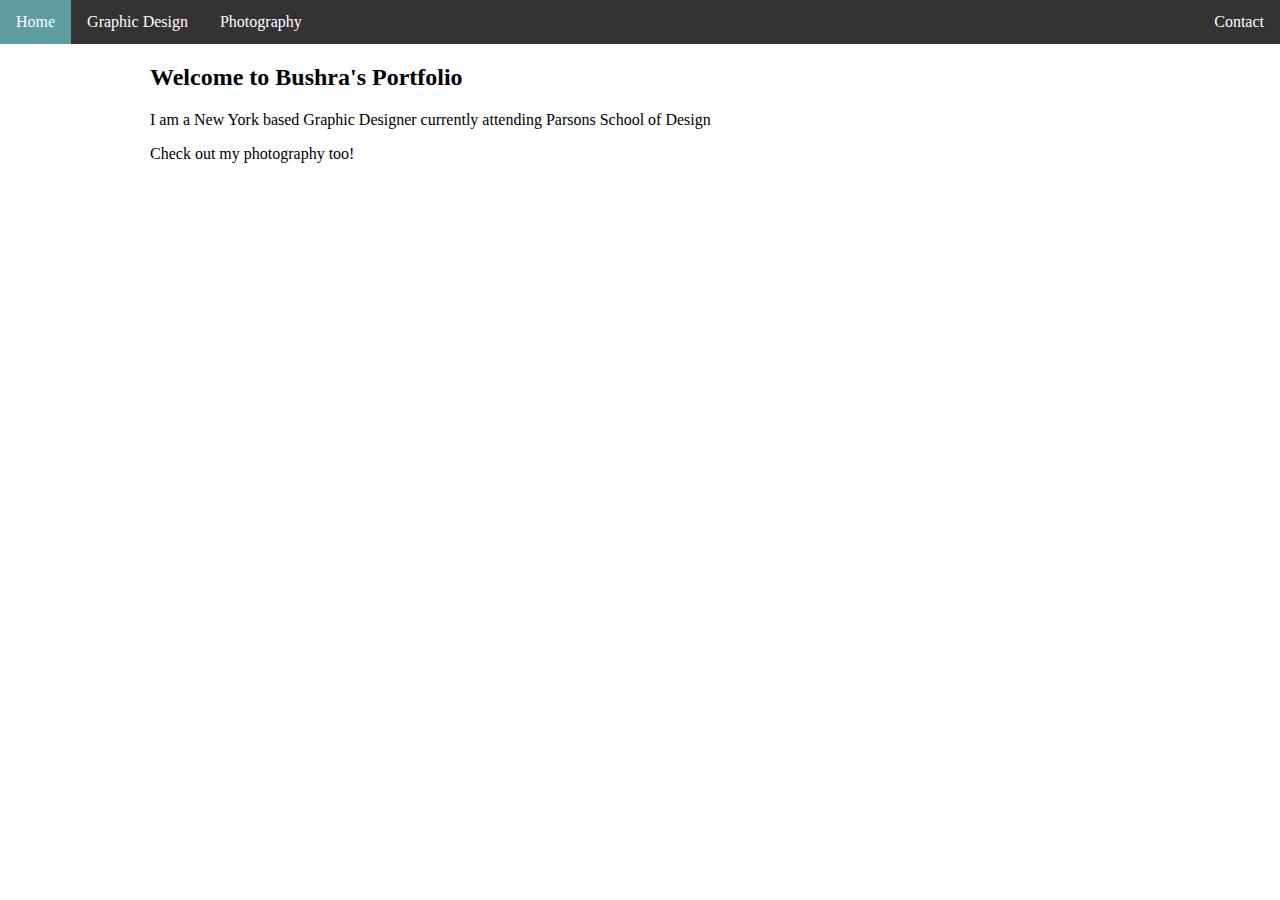
<file: index.html>
<!DOCTYPE html>
<html>
<head>
 <link rel="stylesheet" href="styles.css">
<meta name="viewport" content="width=device-width, initial-scale=1.0">
    <title>Portfolio</title>
<style>
body {margin: 0;}

ul.topnav {
    list-style-type: none;
    margin: 0;
    padding:0;
    overflow: hidden;
    background-color: #333;
}

ul.topnav li {float: left;}

ul.topnav li a {
    display: block;
    color: white;
    text-align: center;
    padding: 13px 16px;
    text-decoration: none;
}

ul.topnav li a:hover:not(.active) {background-color: #111;}

ul.topnav li a.active {background-color: cadetblue;}

ul.topnav li.right {float: right;}

@media screen and (max-width: 600px){
    ul.topnav li.right,
    ul.topnav li {float: none;}
}
</style>
</head>
<body id"home">

<ul class="topnav">
  <li><a class="active" href="index.html">Home</a></li>
  <li><a href="digital.html">Graphic Design</a></li>
  <li><a href="photography.html">Photography</a></li>
  <li class="right"><a href="about.html">Contact</a></li>
</ul>
    
<div class="top">
    
</div>
<div class="left">
    
</div>
<div class="main">
 </div>
<div style="padding:0 150px;">
    
<section class="containter">
<h2>Welcome to Bushra's Portfolio</h2>
    <p>I am a New York based Graphic Designer currently attending Parsons School of Design</p> 
    <p>Check out my photography too!</p>
    </section>
<header)
  
</div>

</body>
</html>
</file>
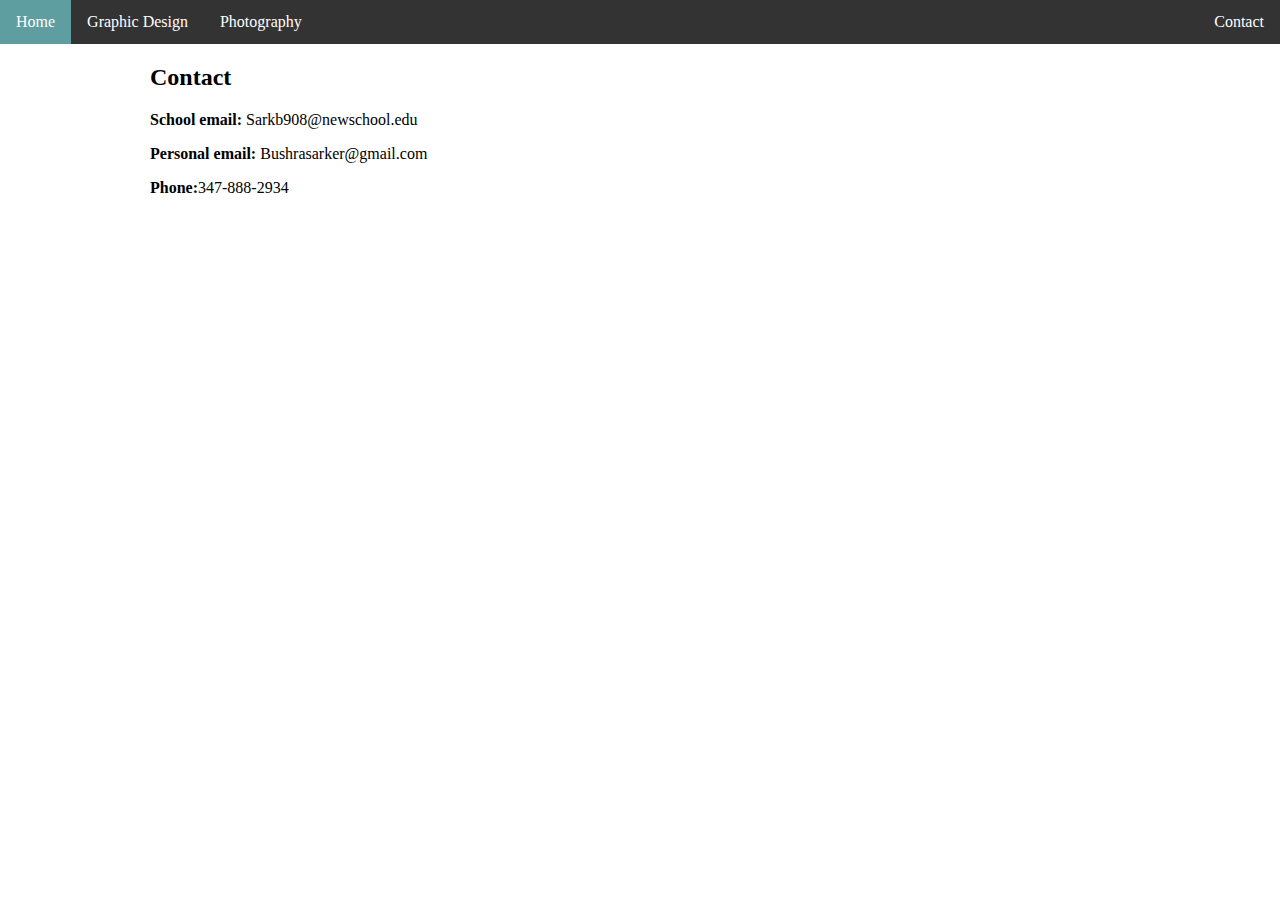
<file: about.html>
<!DOCTYPE html>
<html>
<head>
 <link rel="stylesheet" href="styles.css">
<meta name="viewport" content="width=device-width, initial-scale=1.0">
    <title>Portfolio</title>
<style>
body {margin: 0;}

ul.topnav {
    list-style-type: none;
    margin: 0;
    padding:0;
    overflow: hidden;
    background-color: #333;
}

ul.topnav li {float: left;}

ul.topnav li a {
    display: block;
    color: white;
    text-align: center;
    padding: 13px 16px;
    text-decoration: none;
}

ul.topnav li a:hover:not(.active) {background-color: #111;}

ul.topnav li a.active {background-color: cadetblue;}

ul.topnav li.right {float: right;}

@media screen and (max-width: 600px){
    ul.topnav li.right,
    ul.topnav li {float: none;}
}
</style>
</head>
<body id="Contact">

<ul class="topnav">
  <li><a class="active" href="index.html">Home</a></li>
  <li><a href="digital.html">Graphic Design</a></li>
  <li><a href="photography.html">Photography</a></li>
  <li class="right"><a href="about.html">Contact</a></li>
</ul>
    
<div class="top">
    
</div>
<div class="left">
    
</div>
<div class="main">
 </div>
<div style="padding:0 150px;">
    
<section class="containter">
<h2>Contact</h2>
    
    <p><strong>School email:</strong> Sarkb908@newschool.edu</p> 
    <p><strong>Personal email:</strong> Bushrasarker@gmail.com</p> 
    <p><Strong>Phone:</Strong>347-888-2934</p>
    
    </section>
<header)
  
</div>

</body>
</html
</file>
<file: styles.css>
html{
    height: 100%;
}

body {
    background-image: url("http://i.imgur.com/kcB5kSM.jpg");
    min-height: 100%;
    background-size: cover;
    background-position: center;
}
p {
    font-family: "Futura", serif;
}
h2 {
    font-family: "Futura", serif;
}
ul.topnav {
    font-family: "Futura",serif
</file>
